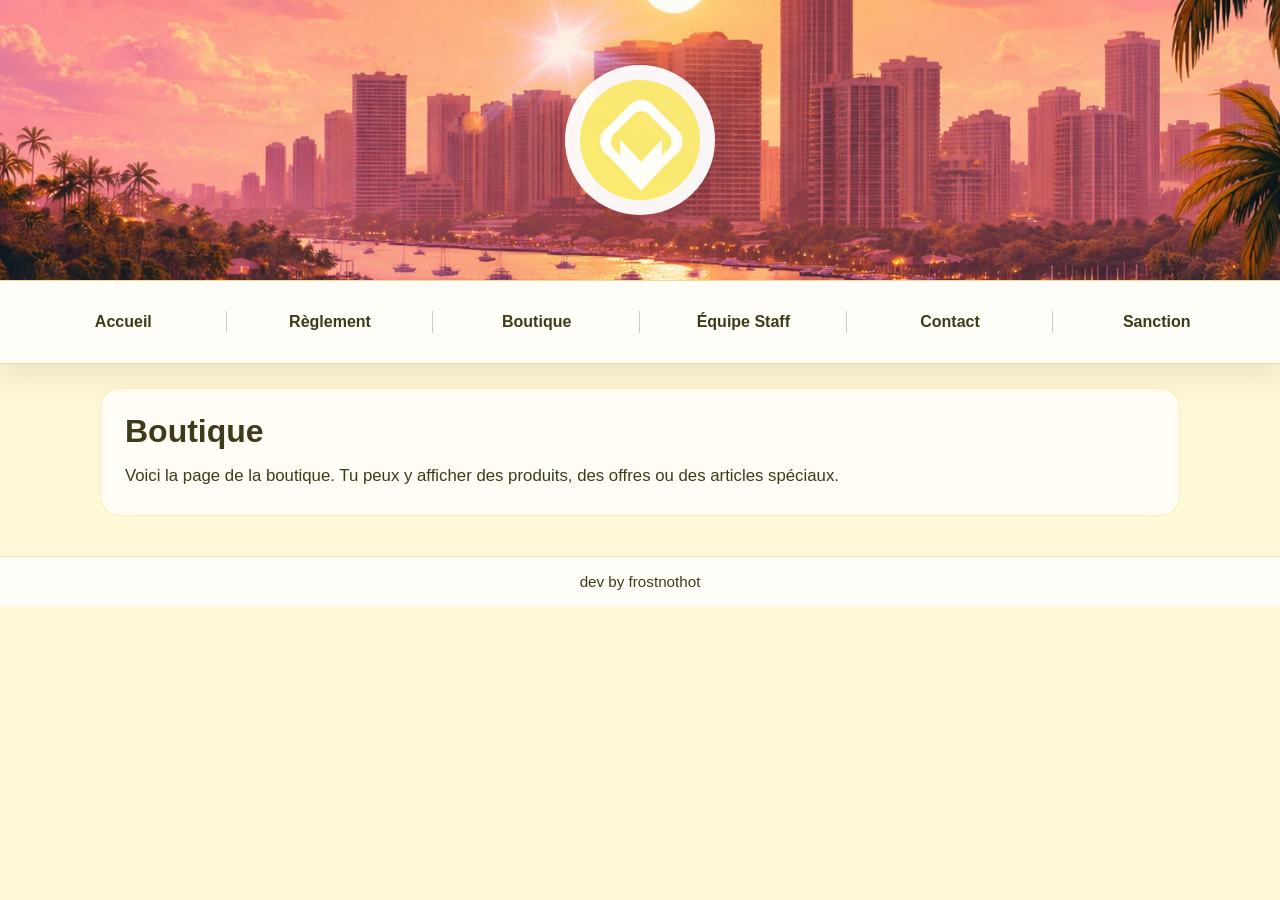
<file: unit/boutique.html>
<!DOCTYPE html>
<html lang="fr">
<head>
  <meta charset="UTF-8">
  <meta name="viewport" content="width=device-width, initial-scale=1.0">
  <title>UNIT RP V2.5</title>
  <link rel="icon" href="unit.png" type="image/png">
  <link rel="stylesheet" href="styles.css">
</head>
<body>
  <header class="site-header">
    <div class="banner">
      <img src="banner.png" alt="Bannière" class="banner-image">
      <div class="logo-container">
        <img src="unit.png" alt="Logo" class="logo-image">
      </div>
    </div>
  </header>

  <nav class="nav-bar">
    <a href="main.html" class="nav-button">Accueil</a>
    <a href="reglement.html" class="nav-button">Règlement</a>
    <a href="boutique.html" class="nav-button">Boutique</a>
    <a href="equipe.html" class="nav-button">Équipe Staff</a>
    <a href="contact.html" class="nav-button">Contact</a>
    <a href="sanction.html" class="nav-button">Sanction</a>
  </nav>

  <main class="content">
    <section class="intro">
      <h1>Boutique</h1>
      <p>Voici la page de la boutique. Tu peux y afficher des produits, des offres ou des articles spéciaux.</p>
    </section>
  </main>

  <footer class="site-footer">
    <p>dev by frostnothot</p>
  </footer>
</body>
</html>
</file>
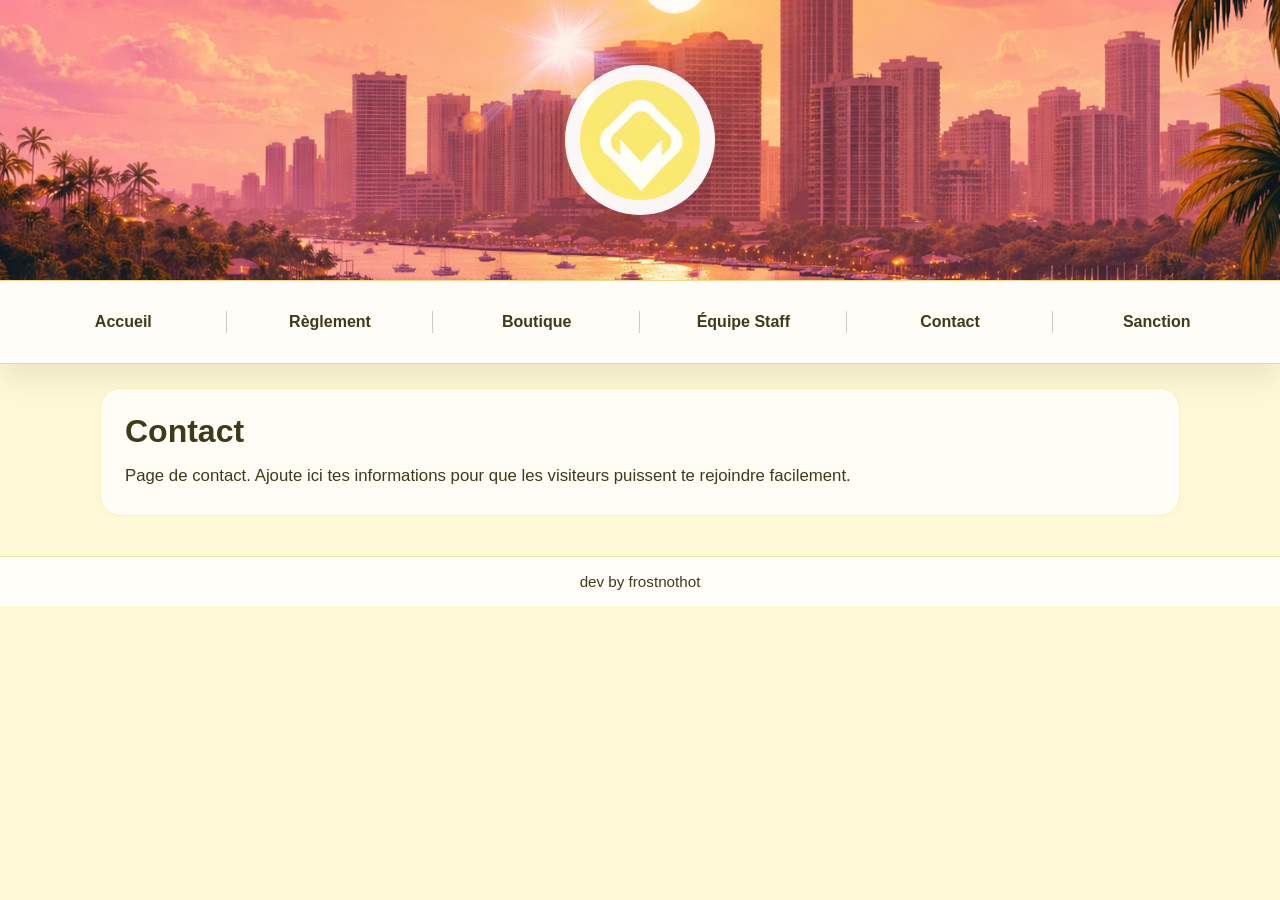
<file: unit/contact.html>
<!DOCTYPE html>
<html lang="fr">
<head>
  <meta charset="UTF-8">
  <meta name="viewport" content="width=device-width, initial-scale=1.0">
  <title>UNIT RP V2.5</title>
  <link rel="icon" href="unit.png" type="image/png">
  <link rel="stylesheet" href="styles.css">
</head>
<body>
  <header class="site-header">
    <div class="banner">
      <img src="banner.png" alt="Bannière" class="banner-image">
      <div class="logo-container">
        <img src="unit.png" alt="Logo" class="logo-image">
      </div>
    </div>
  </header>

  <nav class="nav-bar">
    <a href="main.html" class="nav-button">Accueil</a>
    <a href="reglement.html" class="nav-button">Règlement</a>
    <a href="boutique.html" class="nav-button">Boutique</a>
    <a href="equipe.html" class="nav-button">Équipe Staff</a>
    <a href="contact.html" class="nav-button">Contact</a>
    <a href="sanction.html" class="nav-button">Sanction</a>
  </nav>

  <main class="content">
    <section class="intro">
      <h1>Contact</h1>
      <p>Page de contact. Ajoute ici tes informations pour que les visiteurs puissent te rejoindre facilement.</p>
    </section>
  </main>

  <footer class="site-footer">
    <p>dev by frostnothot</p>
  </footer>
</body>
</html>
</file>
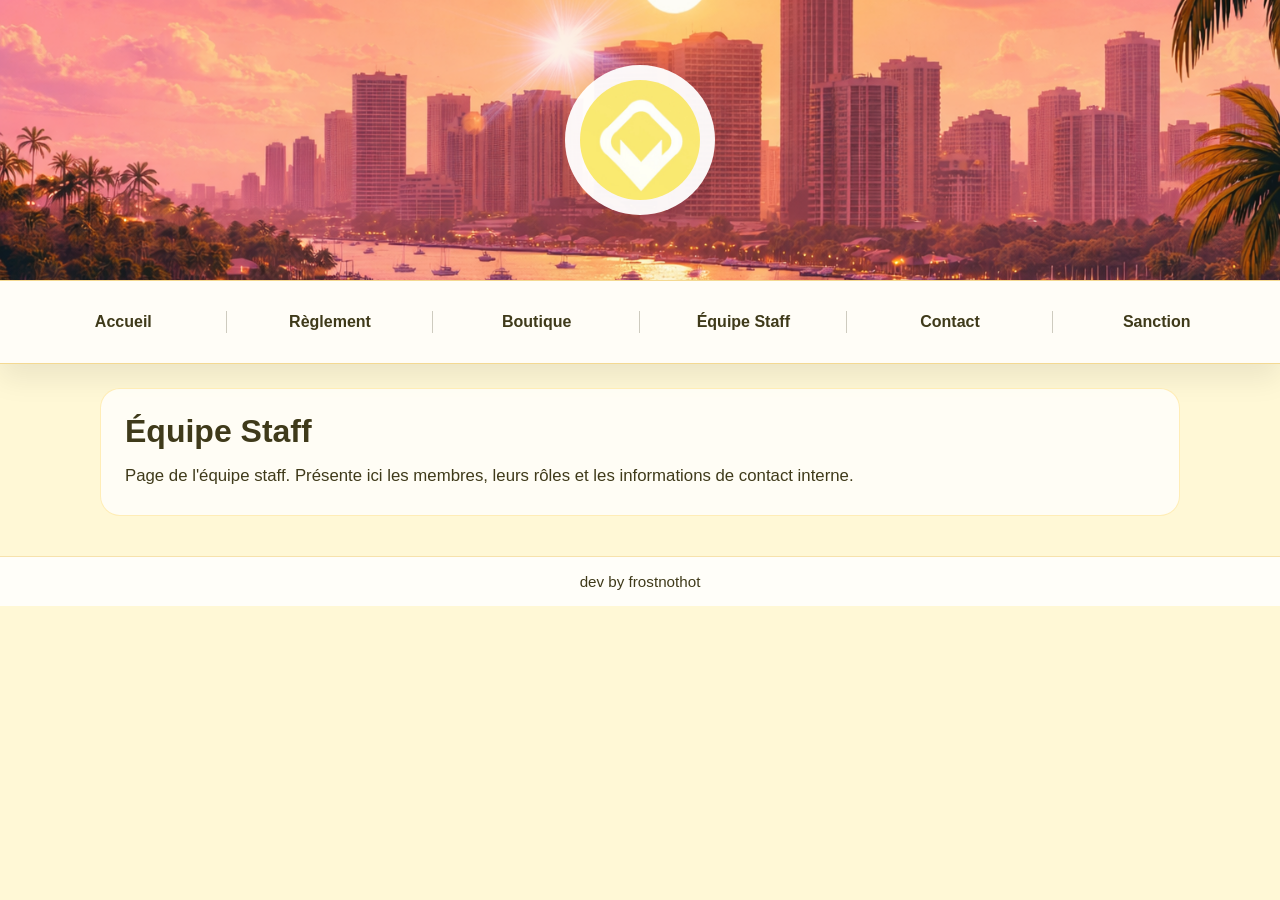
<file: unit/equipe.html>
<!DOCTYPE html>
<html lang="fr">
<head>
  <meta charset="UTF-8">
  <meta name="viewport" content="width=device-width, initial-scale=1.0">
  <title>UNIT RP V2.5</title>
  <link rel="icon" href="unit.png" type="image/png">
  <link rel="stylesheet" href="styles.css">
</head>
<body>
  <header class="site-header">
    <div class="banner">
      <img src="banner.png" alt="Bannière" class="banner-image">
      <div class="logo-container">
        <img src="unit.png" alt="Logo" class="logo-image">
      </div>
    </div>
  </header>

  <nav class="nav-bar">
    <a href="main.html" class="nav-button">Accueil</a>
    <a href="reglement.html" class="nav-button">Règlement</a>
    <a href="boutique.html" class="nav-button">Boutique</a>
    <a href="equipe.html" class="nav-button">Équipe Staff</a>
    <a href="contact.html" class="nav-button">Contact</a>
    <a href="sanction.html" class="nav-button">Sanction</a>
  </nav>

  <main class="content">
    <section class="intro">
      <h1>Équipe Staff</h1>
      <p>Page de l'équipe staff. Présente ici les membres, leurs rôles et les informations de contact interne.</p>
    </section>
  </main>

  <footer class="site-footer">
    <p>dev by frostnothot</p>
  </footer>
</body>
</html>
</file>
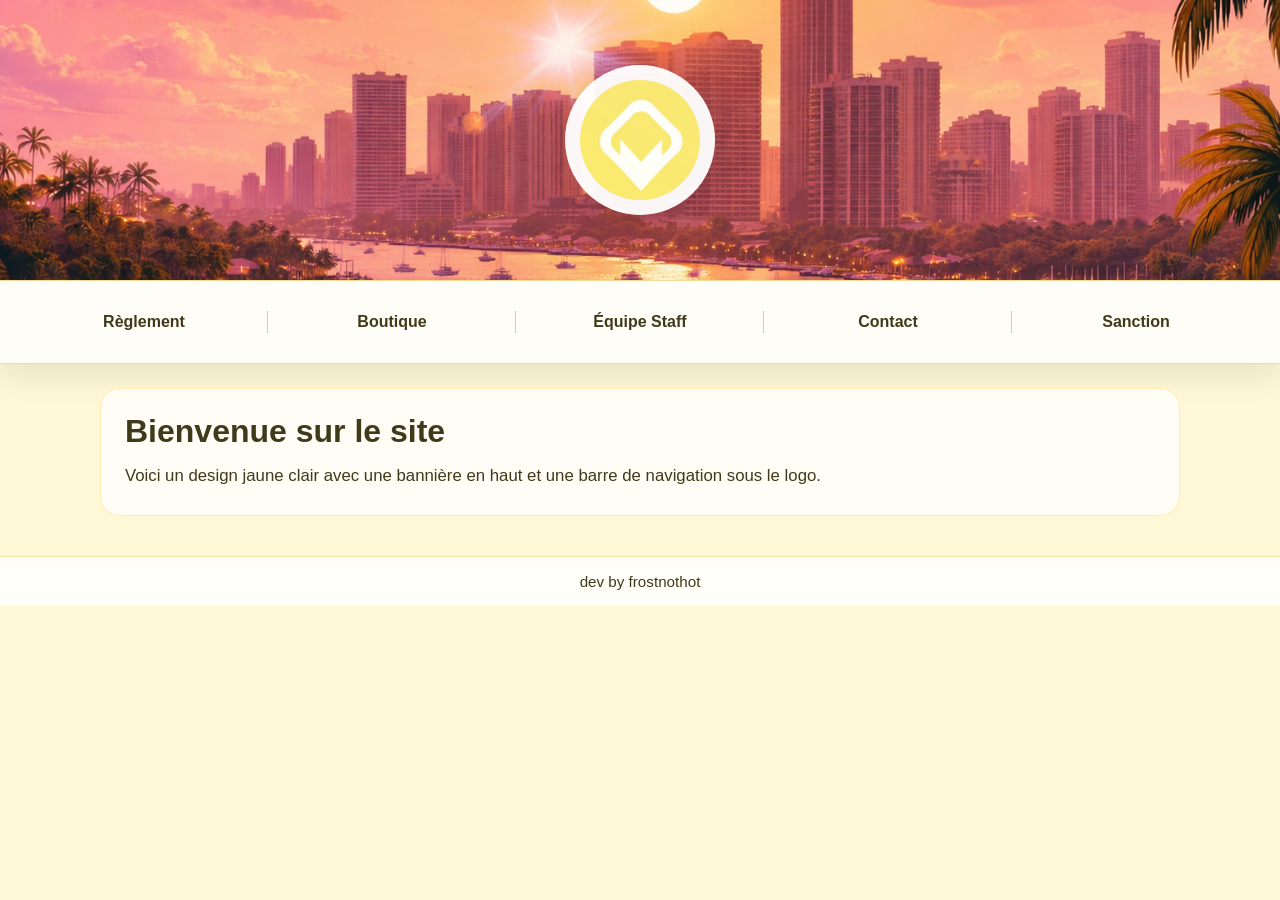
<file: unit/main.html>
<!DOCTYPE html>
<html lang="fr">
<head>
  <meta charset="UTF-8">
  <meta name="viewport" content="width=device-width, initial-scale=1.0">
  <title>UNIT RP V2.5</title>
  <link rel="icon" href="unit.png" type="image/png">
  <link rel="stylesheet" href="styles.css">
</head>
<body>
  <header class="site-header">
    <div class="banner">
      <img src="banner.png" alt="Bannière" class="banner-image">
      <div class="logo-container">
        <img src="unit.png" alt="Logo" class="logo-image">
      </div>
    </div>
  </header>

  <nav class="nav-bar">
    <a href="reglement.html" class="nav-button">Règlement</a>
    <a href="boutique.html" class="nav-button">Boutique</a>
    <a href="equipe.html" class="nav-button">Équipe Staff</a>
    <a href="contact.html" class="nav-button">Contact</a>
    <a href="sanction.html" class="nav-button">Sanction</a>
  </nav>

  <main class="content">
    <section class="intro">
      <h1>Bienvenue sur le site</h1>
      <p>Voici un design jaune clair avec une bannière en haut et une barre de navigation sous le logo.</p>
    </section>
  </main>

  <footer class="site-footer">
    <p>dev by frostnothot</p>
  </footer>
</body>
</html>
</file>
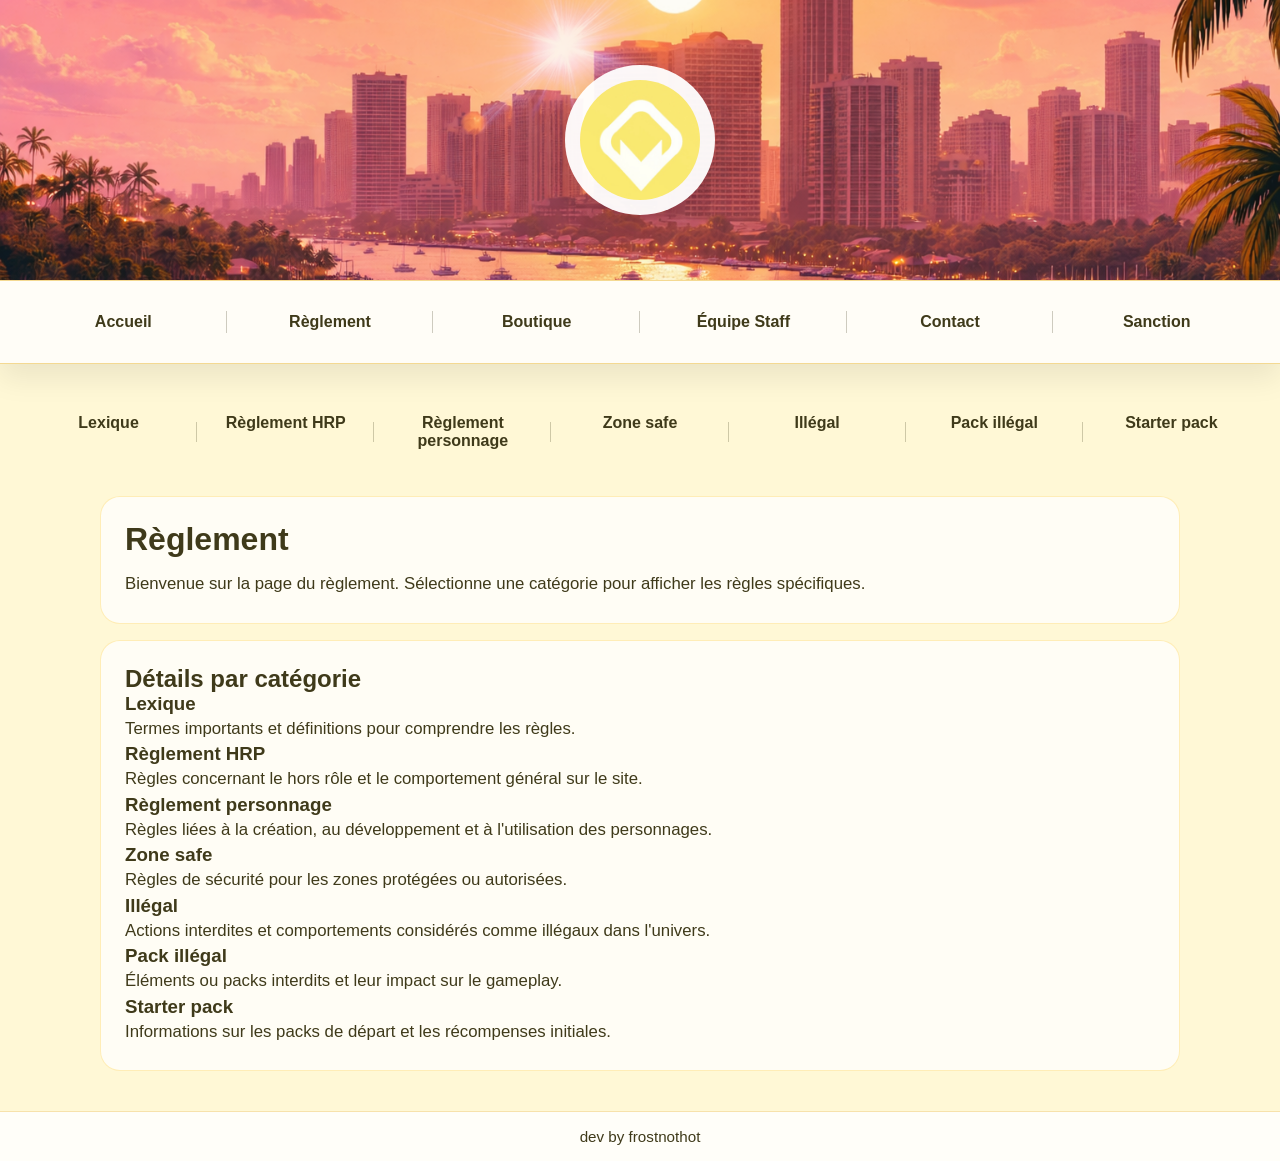
<file: unit/reglement.html>
<!DOCTYPE html>
<html lang="fr">
<head>
  <meta charset="UTF-8">
  <meta name="viewport" content="width=device-width, initial-scale=1.0">
  <title>UNIT RP V2.5</title>
  <link rel="icon" href="unit.png" type="image/png">
  <link rel="stylesheet" href="styles.css">
</head>
<body>
  <header class="site-header">
    <div class="banner">
      <img src="banner.png" alt="Bannière" class="banner-image">
      <div class="logo-container">
        <img src="unit.png" alt="Logo" class="logo-image">
      </div>
    </div>
  </header>

  <nav class="nav-bar">
    <a href="main.html" class="nav-button">Accueil</a>
    <a href="reglement.html" class="nav-button">Règlement</a>
    <a href="boutique.html" class="nav-button">Boutique</a>
    <a href="equipe.html" class="nav-button">Équipe Staff</a>
    <a href="contact.html" class="nav-button">Contact</a>
    <a href="sanction.html" class="nav-button">Sanction</a>
  </nav>

  <div class="category-bar">
    <a href="#lexique" class="category-button">Lexique</a>
    <a href="#hrp" class="category-button">Règlement HRP</a>
    <a href="#personnage" class="category-button">Règlement personnage</a>
    <a href="#safe" class="category-button">Zone safe</a>
    <a href="#illegal" class="category-button">Illégal</a>
    <a href="#pack-illegal" class="category-button">Pack illégal</a>
    <a href="#starter" class="category-button">Starter pack</a>
  </div>

  <main class="content">
    <section class="intro">
      <h1>Règlement</h1>
      <p>Bienvenue sur la page du règlement. Sélectionne une catégorie pour afficher les règles spécifiques.</p>
    </section>

    <section class="intro">
      <h2>Détails par catégorie</h2>
      <div id="lexique">
        <h3>Lexique</h3>
        <p>Termes importants et définitions pour comprendre les règles.</p>
      </div>
      <div id="hrp">
        <h3>Règlement HRP</h3>
        <p>Règles concernant le hors rôle et le comportement général sur le site.</p>
      </div>
      <div id="personnage">
        <h3>Règlement personnage</h3>
        <p>Règles liées à la création, au développement et à l'utilisation des personnages.</p>
      </div>
      <div id="safe">
        <h3>Zone safe</h3>
        <p>Règles de sécurité pour les zones protégées ou autorisées.</p>
      </div>
      <div id="illegal">
        <h3>Illégal</h3>
        <p>Actions interdites et comportements considérés comme illégaux dans l'univers.</p>
      </div>
      <div id="pack-illegal">
        <h3>Pack illégal</h3>
        <p>Éléments ou packs interdits et leur impact sur le gameplay.</p>
      </div>
      <div id="starter">
        <h3>Starter pack</h3>
        <p>Informations sur les packs de départ et les récompenses initiales.</p>
      </div>
    </section>
  </main>

  <footer class="site-footer">
    <p>dev by frostnothot</p>
  </footer>
</body>
</html>
</file>
<file: unit/styles.css>
:root {
  --background: #fff8d6;
  --banner-bg: #ffe97d;
  --nav-bg: rgba(255, 255, 255, 0.8);
  --nav-border: #f2d17a;
  --button-bg: #f9d55c;
  --button-hover: #f1c83a;
  --text: #3f3a1a;
}

* {
  box-sizing: border-box;
  margin: 0;
  padding: 0;
}

body {
  font-family: 'Segoe UI', Tahoma, Geneva, Verdana, sans-serif;
  background: var(--background);
  color: var(--text);
}

.site-header {
  position: relative;
  overflow: hidden;
}

.banner {
  position: relative;
  width: 100%;
  min-height: 280px;
  background: var(--banner-bg);
  display: flex;
  align-items: center;
  justify-content: center;
}

.banner-image {
  position: absolute;
  inset: 0;
  width: 100%;
  height: 100%;
  object-fit: cover;
  opacity: 0.95;
}

.logo-container {
  position: relative;
  z-index: 1;
  width: 150px;
  height: 150px;
  border-radius: 50%;
  background: rgba(255, 255, 255, 0.95);
  display: flex;
  align-items: center;
  justify-content: center;
  box-shadow: 0 18px 40px rgba(0, 0, 0, 0.12);
}

.logo-image {
  width: 120px;
  height: 120px;
  border-radius: 50%;
  object-fit: cover;
}

.nav-bar {
  width: 100%;
  margin: 0 auto 24px;
  padding: 18px 20px;
  background: var(--nav-bg);
  border-top: 1px solid rgba(242, 209, 122, 0.8);
  border-bottom: 1px solid rgba(242, 209, 122, 0.8);
  display: flex;
  justify-content: center;
  gap: 0;
  flex-wrap: wrap;
  box-shadow: 0 14px 30px rgba(0, 0, 0, 0.08);
}

.nav-button {
  position: relative;
  flex: 1 1 140px;
  text-align: center;
  padding: 14px 18px;
  border-radius: 0;
  background: transparent;
  color: var(--text);
  text-decoration: none;
  font-weight: 600;
  transition: background 0.2s ease;
}

.nav-button:not(:last-child)::after {
  content: "";
  position: absolute;
  right: 0;
  top: 50%;
  transform: translateY(-50%);
  width: 1px;
  height: 22px;
  background: rgba(63, 58, 26, 0.25);
}

.nav-button:hover {
  background: #fff3a4;
  color: #3f3a1a;
}

.category-bar {
  width: 100%;
  margin: 0 auto 20px;
  padding: 14px 20px;
  display: flex;
  justify-content: center;
  flex-wrap: wrap;
  gap: 0;
}

.category-button {
  position: relative;
  flex: 1 1 140px;
  min-width: 120px;
  text-align: center;
  padding: 12px 16px;
  border-radius: 0;
  background: transparent;
  color: var(--text);
  text-decoration: none;
  font-weight: 700;
  transition: background 0.2s ease;
}

.category-button:not(:last-child)::after {
  content: "";
  position: absolute;
  right: 0;
  top: 50%;
  transform: translateY(-50%);
  width: 1px;
  height: 20px;
  background: rgba(63, 58, 26, 0.25);
}

.category-button:hover {
  background: #f8c931;
  color: #3f3a1a;
  transform: translateY(-1px);
}

.site-footer {
  width: 100%;
  padding: 16px 20px;
  text-align: center;
  background: rgba(255, 255, 255, 0.85);
  color: #3f3a1a;
  font-size: 0.95rem;
  border-top: 1px solid rgba(242, 209, 122, 0.6);
}

.content {
  width: min(1100px, 92vw);
  margin: 0 auto 40px;
  padding: 0 10px;
}

.intro {
  margin-top: 16px;
  padding: 24px;
  background: rgba(255, 255, 255, 0.75);
  border-radius: 20px;
  border: 1px solid rgba(255, 212, 90, 0.4);
}

.intro h1 {
  margin-bottom: 12px;
  font-size: clamp(1.9rem, 2.5vw, 2.6rem);
}

.intro p {
  line-height: 1.7;
  font-size: 1.05rem;
}
</file>
